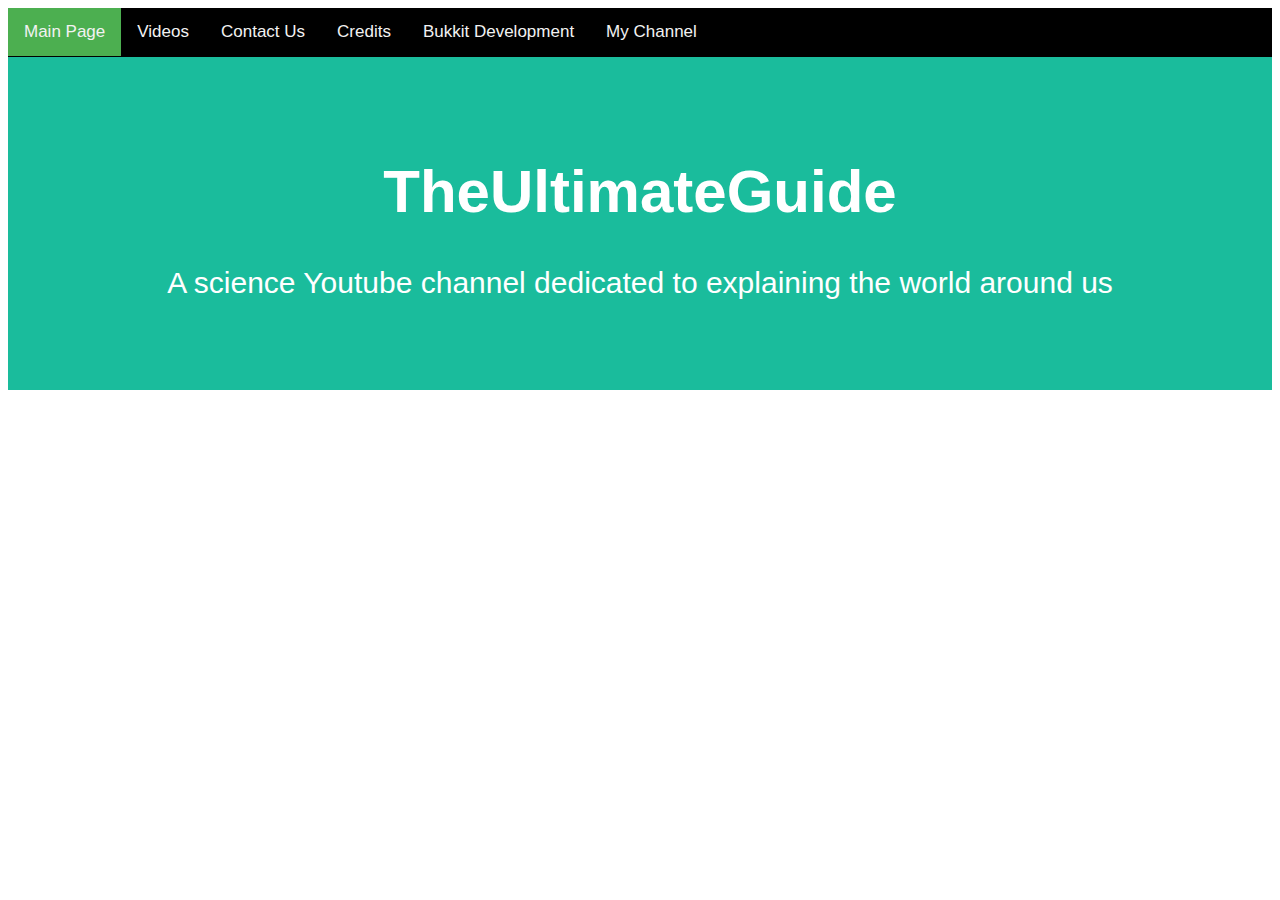
<file: index.html>
<!DOCTYPE html>
<html>
    <head>
        <link rel="stylesheet" href="style.css">
        <link rel='icon' href='/images/youtube.png'>
        <title>TheUltimateGuide</title>
    </head>
    <body>
        <div class="topnav">
            <a class="active" href="/">Main Page</a>
            <a href="videos">Videos</a>
            <a href="contact">Contact Us</a>
            <a href="credits">Credits</a>
            <a href="Bukkit">Bukkit Development</a>
            <a href="https://www.youtube.com/channel/UCakcWwsN1I8ImuqmP_GNVFQ/" target = "_blank" rel = "noreferrer noopener">My Channel</a>
        </div>
        <div class="header">
            <h1>TheUltimateGuide</h1>
            <p>A science Youtube channel dedicated to explaining the world around us</p>
        </div>
    </body>
    <script src = "mainpage.js"></script>
</html>
</file>
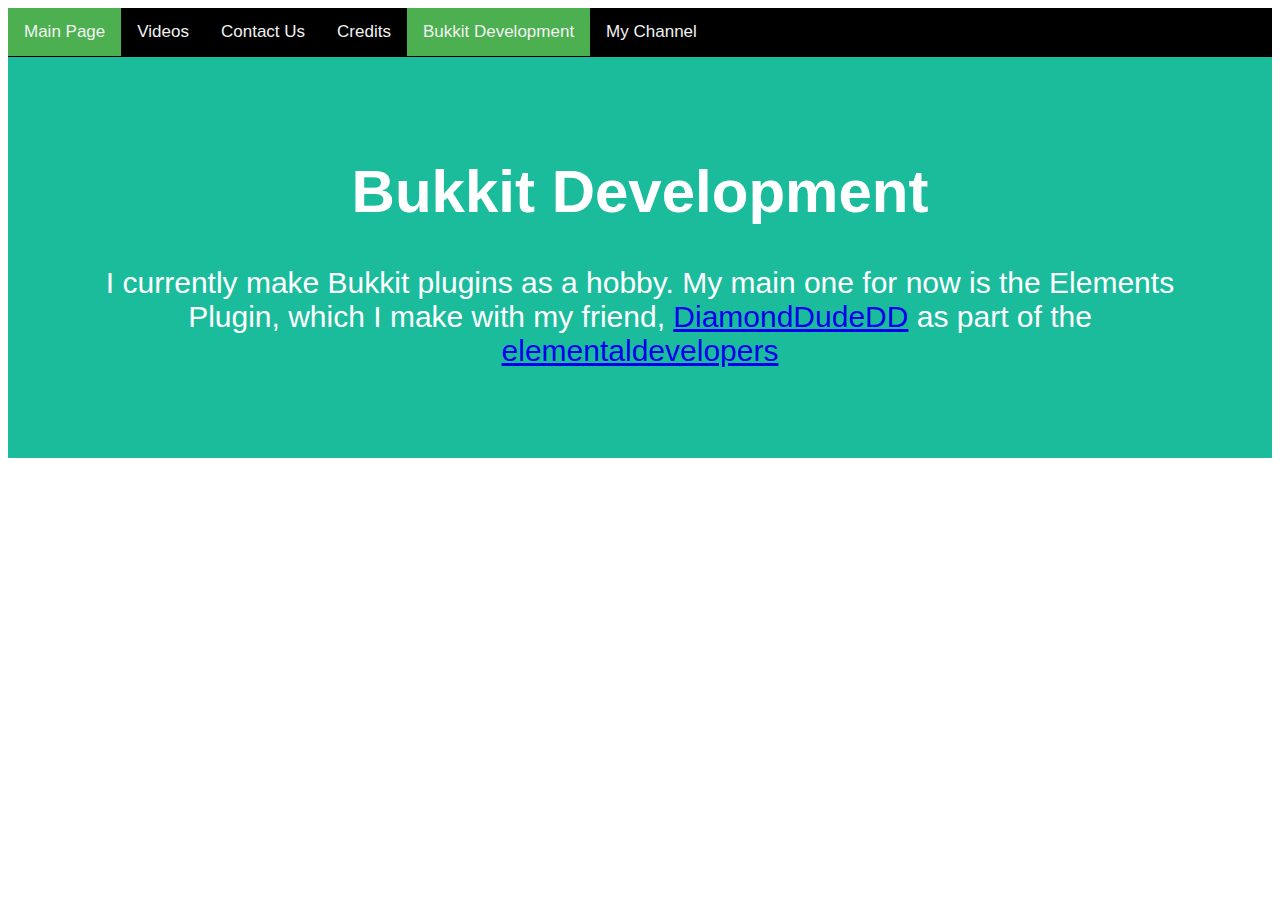
<file: Bukkit.html>
<!DOCTYPE html>
<html>
    <head>
        <link rel="stylesheet" href="style.css">
        <link rel='icon' href='/images/youtube.png'>
        <title>TheUltimateGuide's Bukkit Page</title>
    </head>
    <body>
        <div class="topnav">
            <a class="active" href="/">Main Page</a>
            <a href="videos">Videos</a>
            <a href="contact">Contact Us</a>
            <a href="credits">Credits</a>
            <a class="active"  href="Bukkit">Bukkit Development</a>
            <a href="https://www.youtube.com/channel/UCakcWwsN1I8ImuqmP_GNVFQ/" target = "_blank" rel = "noreferrer noopener">My Channel</a>
        </div>
        <div class="header">
            <h1>Bukkit Development</h1>
            <p>I currently make Bukkit plugins as a hobby. My main one for now is the Elements Plugin, which I make with my friend, <a href = "https://github.com/DiamondDudeDD">DiamondDudeDD</a> as part of the <a href = "https://github.com/elementaldevelopers">elementaldevelopers</a></p>
        </div>
    </body>
    <script src = "mainpage.js"></script>
</html>
</file>
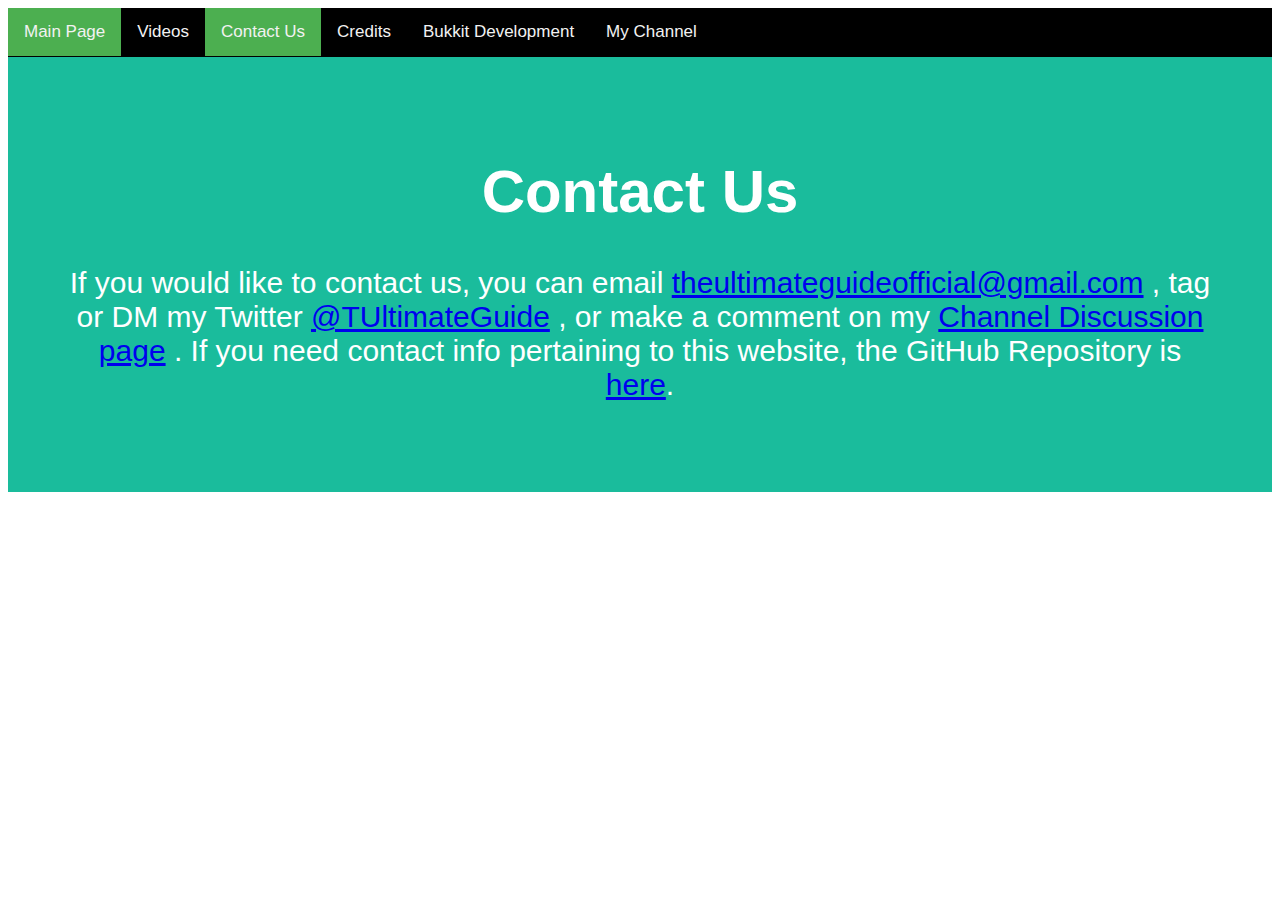
<file: contact.html>
<!DOCTYPE html>
<html>
    <head>
        <link rel="stylesheet" href="style.css">
        <link rel='icon' href='/images/youtube.png'>
        <title>TheUltimateGuide's Contact Details</title>
    </head>
    <body>
        <div class="topnav">
            <a class="active" href="/">Main Page</a>
            <a href="videos">Videos</a>
            <a class="active" href="contact">Contact Us</a>
            <a href="credits">Credits</a>
            <a href="Bukkit">Bukkit Development</a>
            <a href="https://www.youtube.com/channel/UCakcWwsN1I8ImuqmP_GNVFQ/" target = "_blank" rel = "noreferrer noopener">My Channel</a>
        </div>
        <div class="header">
            <h1>Contact Us</h1>
            <p>If you would like to contact us, you can email 
                <a href = "mailto:theultimateguideofficial@gmail.com">theultimateguideofficial@gmail.com</a>
            , tag or DM my Twitter 
                <a href = "https://twitter.com/TUltimateGuide">@TUltimateGuide</a>
            , or make a comment on my 
                <a href = "https://www.youtube.com/channel/UCakcWwsN1I8ImuqmP_GNVFQ/discussion">Channel Discussion page</a>
            . If you need contact info pertaining to this website, the GitHub Repository is 
                <a href = "https://github.com/MySixSenses/MySixSenses.github.io">here</a>.
            </p>
        </div>
    </body>
</html>
</file>
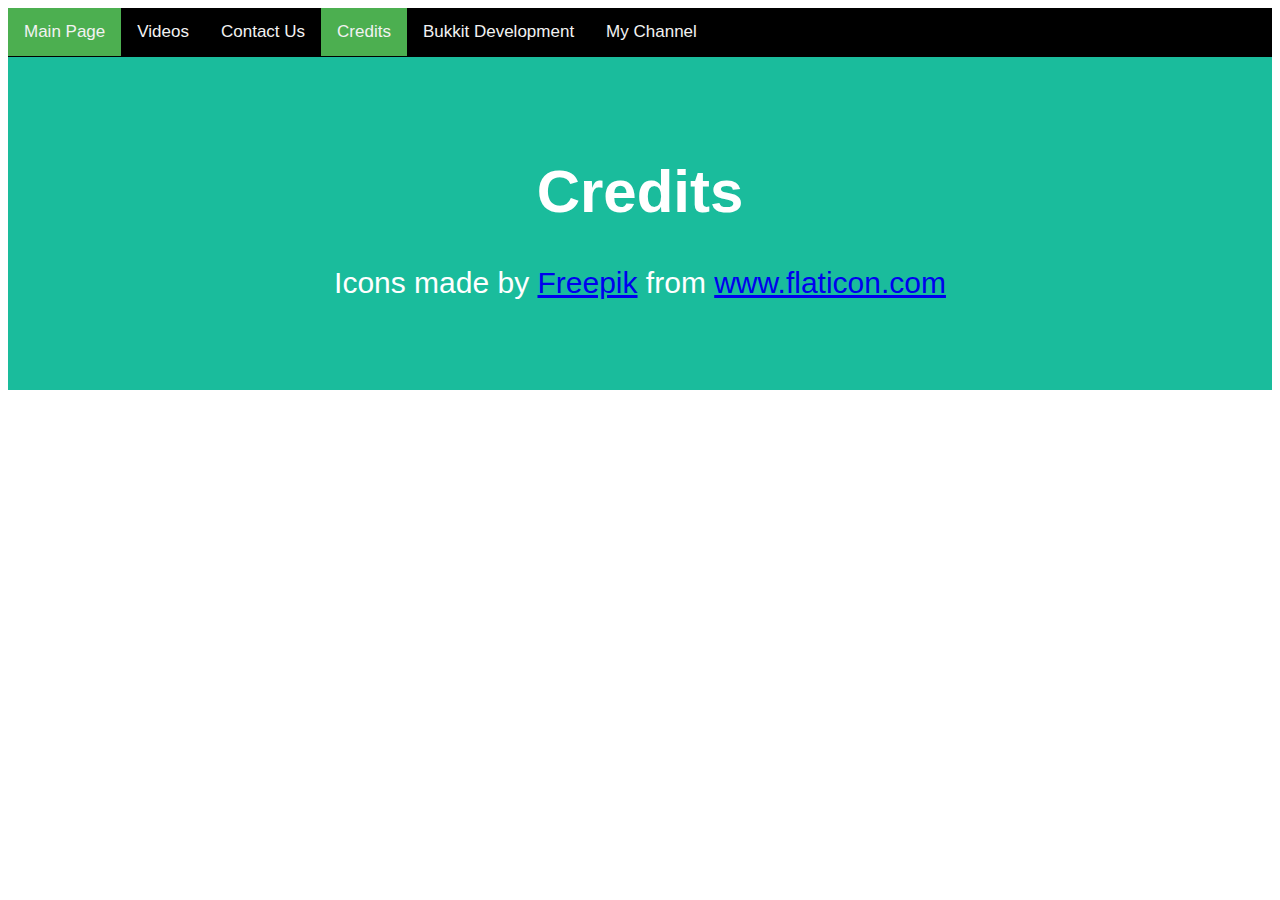
<file: credits.html>
<!DOCTYPE html>
<html>
    <head>
        <link rel="stylesheet" href="style.css">
        <link rel='icon' href='/images/youtube.png'>
        <title>Credits for TheUltimateGuide's website</title>
    </head>
    <body>
        <div class="topnav">
            <a class="active" href="/">Main Page</a>
            <a href="videos">Videos</a>
            <a href="contact">Contact Us</a>
            <a class="active"  href="credits">Credits</a>
            <a href="Bukkit">Bukkit Development</a>
            <a href="https://www.youtube.com/channel/UCakcWwsN1I8ImuqmP_GNVFQ/" target = "_blank" rel = "noreferrer noopener">My Channel</a>
        </div>
        <div class="header">
            <h1>Credits</h1>
            <p>Icons made by <a href="https://www.flaticon.com/authors/freepik" target = "_blank"  rel = "noreferrer noopener" title="Freepik">Freepik</a> from <a href="https://www.flaticon.com/" target = "_blank" rel = "noreferrer noopener" title="Flaticon">www.flaticon.com</a></p>
        </div>
    </body>
    <script src = "mainpage.js"></script>
</html>
</file>
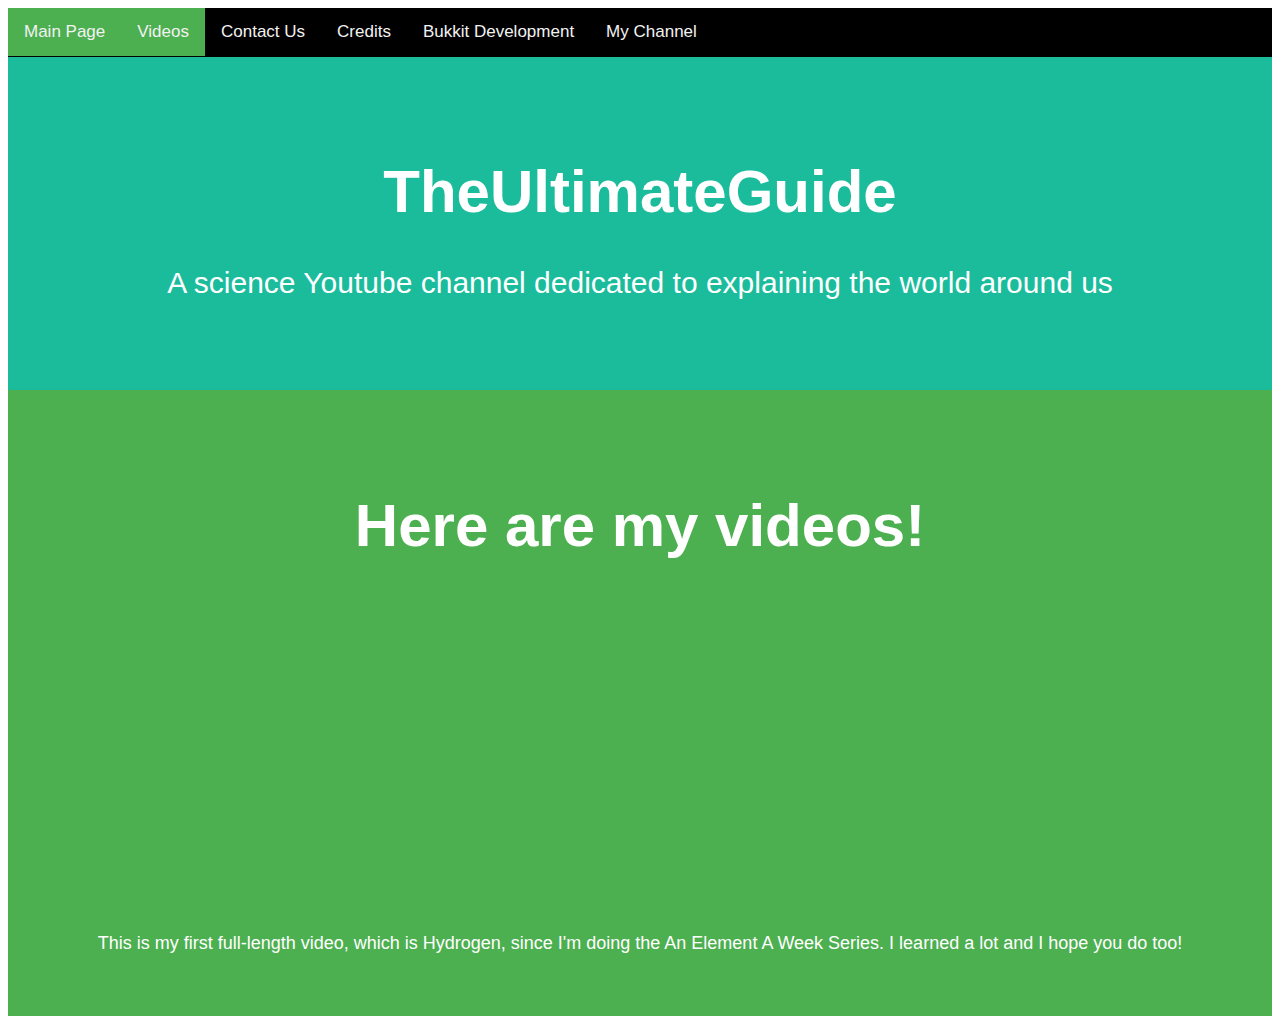
<file: videos.html>
<!DOCTYPE html>
<html>
    <head>
        <link rel="stylesheet" href="style.css">
        <link rel='icon' href='/images/youtube.png'>
        <title>TheUltimateGuide's Videos</title>
    </head>
    <body>
        <div class="topnav">
            <a class="active" href="/">Main Page</a>
            <a class="active" href = "videos">Videos</a>
            <a href="contact">Contact Us</a>
            <a href="credits">Credits</a>
            <a href="Bukkit">Bukkit Development</a>
            <a href="https://www.youtube.com/channel/UCakcWwsN1I8ImuqmP_GNVFQ/" target = "_blank" rel = "noreferrer noopener">My Channel</a>
        </div>
        <div class="header">
            <h1>TheUltimateGuide</h1>
            <p>A science Youtube channel dedicated to explaining the world around us</p>
        </div>
        <div class = "content">
            <h1>Here are my videos!</h1>
            <iframe width="560" height="315" src="https://www.youtube.com/embed/lUJGh52fJQk" frameborder="0" allow="accelerometer; autoplay; clipboard-write; encrypted-media; gyroscope; picture-in-picture" allowfullscreen></iframe>
            <br>
            <paragraph>This is my first full-length video, which is Hydrogen, since I'm doing the An Element A Week Series. I learned a lot and I hope you do too!</paragraph>
        </div>
    </body>
</html>
</file>
<file: style.css>
.header {
  padding: 60px;
  text-align: center;
  background: #1abc9c;
  color: white;
  font-size: 30px;
  font-family: 'Gill Sans', 'Gill Sans MT', Calibri, 'Trebuchet MS', sans-serif;
}

.topnav {
  overflow: hidden;
  background-color: #000;
  color: #f2f2f2;
  border-bottom: 1px solid black;
}

.topnav a {
  float: left;
  color: #f2f2f2;
  text-align: center;
  padding: 14px 16px;
  text-decoration: none;
  font-size: 17px;
  font-family: 'Gill Sans', 'Gill Sans MT', Calibri, 'Trebuchet MS', sans-serif;
}

.topnav a:hover {
  background-color: #ddd;
  color: black;
}

.active {
  background-color: #4caf50;
  color: white;
}

.content {
  padding: 60px;
  text-align: center;
  background: #4caf50;
  color: white;
  font-size: 30px;
  font-family: 'Gill Sans', 'Gill Sans MT', Calibri, 'Trebuchet MS', sans-serif;
}

.content paragraph {
  color: white;
  font-family: 'Gill Sans', 'Gill Sans MT', Calibri, 'Trebuchet MS', sans-serif;
  font-size: 18px;
}
</file>
